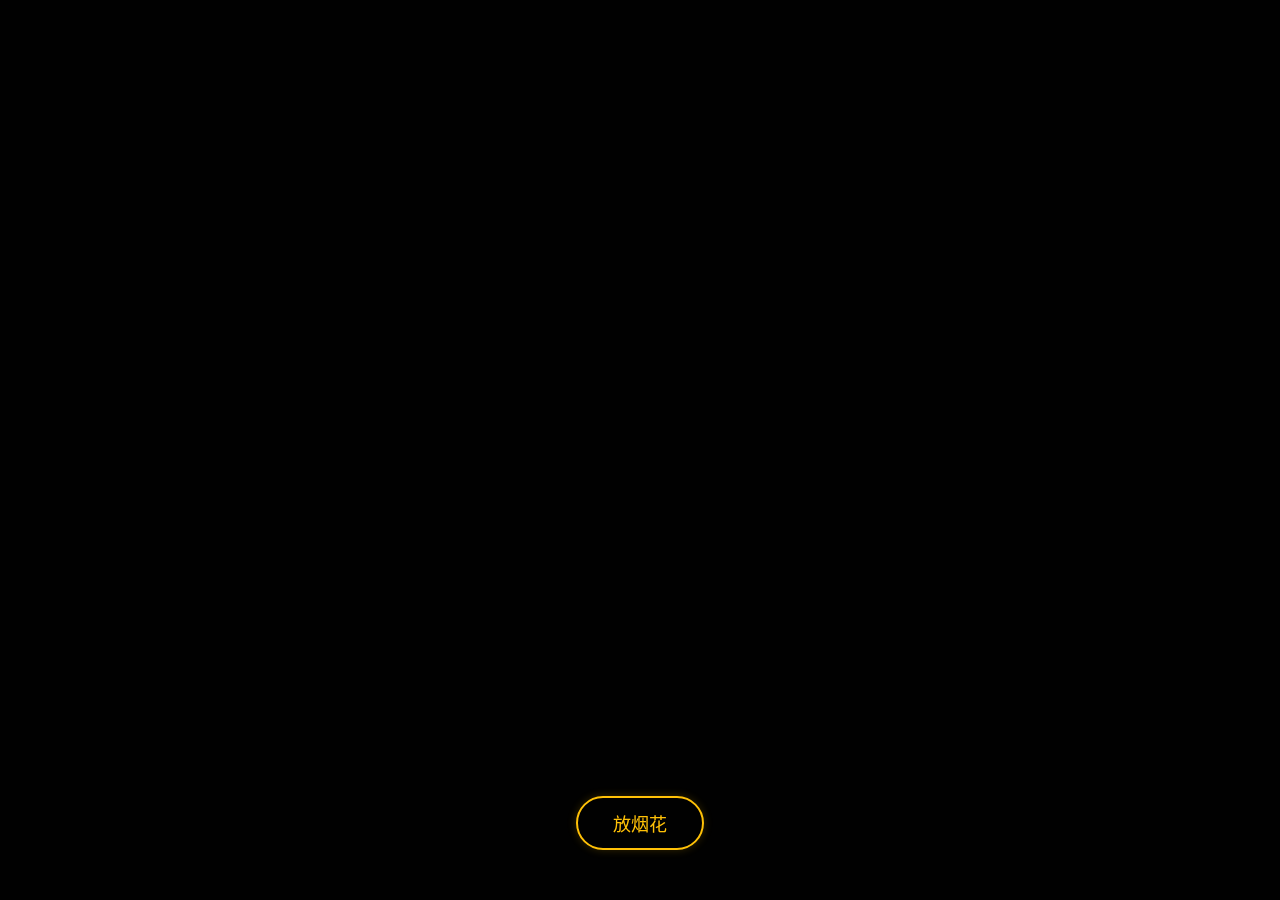
<file: fireworks.html>
<!DOCTYPE html>
<html lang="zh-CN">
<head>
    <meta charset="UTF-8">
    <title>随机烟花绽放效果 - 调试适配版</title>
    <link rel="stylesheet" href="https://cdnjs.cloudflare.com/ajax/libs/font-awesome/6.0.0/css/all.min.css">
    <style>
        body {
            margin: 0;
            padding: 0;
            background-color: #050505;
            overflow: hidden;
            display: flex;
            justify-content: center;
            align-items: center;
            height: 100vh;
            font-family: "PingFang SC", sans-serif;
        }

        #firework-btn {
            position: absolute;
            bottom: 50px;
            padding: 12px 35px;
            font-size: 18px;
            background: transparent;
            color: #ffc107;
            border: 2px solid #ffc107;
            border-radius: 30px;
            cursor: pointer;
            z-index: 100;
            transition: all 0.3s;
            box-shadow: 0 0 10px rgba(255, 193, 7, 0.2);
        }

        #firework-btn:hover {
            background: #ffc107;
            color: #000;
            box-shadow: 0 0 25px rgba(255, 193, 7, 0.5);
        }

        canvas {
            display: block;
        }
    </style>
</head>
<body>

    <button id="firework-btn">放烟花</button>
    <canvas id="canvas"></canvas>

    <script>
        const canvas = document.getElementById('canvas');
        const ctx = canvas.getContext('2d');
        const btn = document.getElementById('firework-btn');

        let particles = [];
        let rockets = [];

        function resize() {
            canvas.width = window.innerWidth;
            canvas.height = window.innerHeight;
        }
        window.addEventListener('resize', resize);
        resize();

        class Particle {
            constructor(x, y, color) {
                this.x = x;
                this.y = y;
                this.lastX = x;
                this.lastY = y;
                this.color = color;
                
                // --- 适配你的调试数据 ---
                const angle = Math.random() * Math.PI * 2;
                const speed = Math.random() * 2 + 2; // 调试数据
                
                this.vx = Math.cos(angle) * speed;
                this.vy = Math.sin(angle) * speed;

                this.gravity = 0.05;   // 调试数据
                this.friction = 1;      // 调试数据
                this.alpha = 1;
            }

            update() {
                this.lastX = this.x;
                this.lastY = this.y;
                this.vx *= this.friction;
                this.vy *= this.friction;
                this.vy += this.gravity;
                this.x += this.vx;
                this.y += this.vy;
                this.alpha -= 0.015; // 调试数据
            }

            draw() {
                if (this.alpha <= 0) return;

                ctx.save();
                // 使用 lighter 混合模式实现炸裂亮光，不耗性能
                ctx.globalCompositeOperation = 'lighter';
                ctx.globalAlpha = this.alpha;

                // 1. 绘制色彩光晕 (对应你调试的粗线条)
                ctx.beginPath();
                ctx.moveTo(this.lastX, this.lastY);
                ctx.lineTo(this.x, this.y);
        
                ctx.strokeStyle = this.color;

                ctx.lineWidth = 7; // 调试数据：粗轨迹
                ctx.lineCap = 'round';
                ctx.stroke();

                // 2. 绘制核心白光 (增强炸裂感)
                if (this.alpha > 0.6) {
                    ctx.beginPath();
                    ctx.moveTo(this.lastX, this.lastY);
                    ctx.lineTo(this.x, this.y);
                    const coreLightness = 90; // 极高亮度
                    const coreSaturation = 30; // 低饱和度
                    ctx.strokeStyle = `hsl(${this.hue}, ${coreSaturation}%, ${coreLightness}%)`;
                    ctx.lineWidth = 2; // 核心白线
                    ctx.stroke();
                }

                ctx.restore();
            }
        }

        class Rocket {
            constructor() {
                this.x = Math.random() * canvas.width;
                this.y = canvas.height;
                this.targetY = Math.random() * (canvas.height * 0.4) + 100;
                this.vy = -(Math.random() * 3 + 7);
                this.color = `hsl(${Math.random() * 360}, 100%, 65%)`;
                this.exploded = false;
            }

            draw() {
                ctx.beginPath();
                ctx.arc(this.x, this.y, 3, 0, Math.PI * 2);
                ctx.fillStyle = "white";
                ctx.fill();
            }

            update() {
                this.y += this.vy;
                if (this.y <= this.targetY) {
                    this.exploded = true;
                    this.explode();
                }
            }

            explode() {
                const particleCount = 80;
                for (let i = 0; i < particleCount; i++) {
                    particles.push(new Particle(this.x, this.y, this.color));
                }
            }
        }

        function loop() {
            ctx.globalAlpha = 0.18;
            ctx.fillStyle = '#050505';
            ctx.fillRect(0, 0, canvas.width, canvas.height);
            ctx.globalAlpha = 1;

            rockets.forEach((rocket, index) => {
                rocket.draw();
                rocket.update();
                if (rocket.exploded) rockets.splice(index, 1);
            });

            particles.forEach((particle, index) => {
                particle.draw();
                particle.update();
                if (particle.alpha <= 0) particles.splice(index, 1);
            });

            requestAnimationFrame(loop);
        }

        btn.onclick = () => {
            const count = Math.floor(Math.random() * 5) + 1; 
            for(let i = 0; i < count; i++) {
                const delay = i * (Math.random() * 400 + 100); 
                setTimeout(() => {
                    rockets.push(new Rocket());
                }, delay);
            }
        };

        loop();
    </script>
</body>
</html>
</file>
